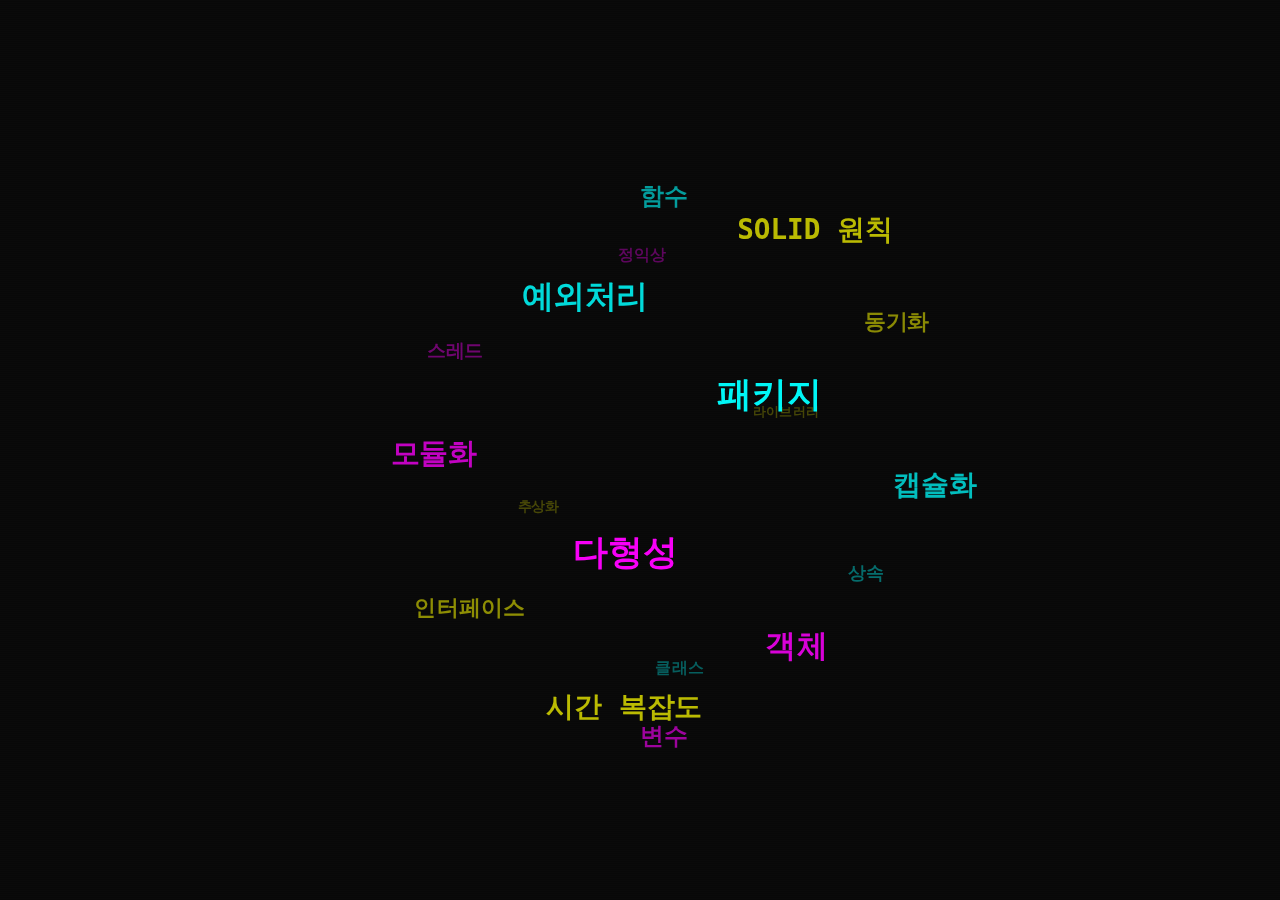
<file: index.html>
<!DOCTYPE html>
<html lang="Ko">

<head>
    <meta charset="UTF-8">
    <meta http-equiv="X-UA-Compatible" content="IE=edge">
    <meta name="viewport" content="width=device-width, initial-scale=1.0">
    <link rel="stylesheet" href="style.css">
    <title>Document</title>
</head>

<body>
    <div id='cursor'></div>

    <ul class='tags-cloud'>
        <li class='tag'><span class='wrap'>변수</span></li>
        <li class='tag'><span class='wrap'>시간 복잡도</span></li>
        <li class='tag'><span class='wrap'>클래스</span></li>
        <li class='tag'><span class='wrap'>객체</span></li>
        <li class='tag'><span class='wrap'>인터페이스</span></li>
        <li class='tag'><span class='wrap'>상속</span></li>
        <li class='tag'><span class='wrap'>다형성</span></li>
        <li class='tag'><span class='wrap'>추상화</span></li>
        <li class='tag'><span class='wrap'>캡슐화</span></li>
        <li class='tag'><span class='wrap'>모듈화</span></li>
        <li class='tag'><span class='wrap'>라이브러리</span></li>
        <li class='tag'><span class='wrap'>패키지</span></li>
        <li class='tag'><span class='wrap'>스레드</span></li>
        <li class='tag'><span class='wrap'>동기화</span></li>
        <li class='tag'><span class='wrap'>예외처리</span></li>
        <li class='tag'><span class='wrap'>정익상</span></li>
        <li class='tag'><span class='wrap'>SOLID 원칙</span></li>
        <li class='tag'><span class='wrap'>함수</span></li>
    </ul>
    <script src="main.js"></script>
</body>

</html>
</file>
<file: style.css>
@keyframes fadeIn {
    from { opacity: 0; }
    to { opacity: 1; }
}

@keyframes glitch {
    0% {
        text-shadow: 0.05em 0 0 #00fffc, -0.05em -0.025em 0 #fc00ff,
            0.025em 0.05em 0 #fffc00;
    }
    14% {
        text-shadow: 0.05em 0 0 #00fffc, -0.05em -0.025em 0 #fc00ff,
            0.025em 0.05em 0 #fffc00;
    }
    15% {
        text-shadow: -0.05em -0.025em 0 #00fffc, 0.025em 0.025em 0 #fc00ff,
            -0.05em -0.05em 0 #fffc00;
    }
    49% {
        text-shadow: -0.05em -0.025em 0 #00fffc, 0.025em 0.025em 0 #fc00ff,
            -0.05em -0.05em 0 #fffc00;
    }
    50% {
        text-shadow: 0.025em 0.05em 0 #00fffc, 0.05em 0 0 #fc00ff,
            0 -0.05em 0 #fffc00;
    }
    99% {
        text-shadow: 0.025em 0.05em 0 #00fffc, 0.05em 0 0 #fc00ff,
            0 -0.05em 0 #fffc00;
    }
    100% {
        text-shadow: -0.025em 0 0 #00fffc, -0.025em -0.025em 0 #fc00ff,
            -0.025em -0.05em 0 #fffc00;
    }
}

* {
    margin: 0;
    padding: 0;
    box-sizing: border-box;
}

html {
    font-family: 'IBM Plex Mono', monospace;
}

body {
    background: #0a0a0a;
    color: #00ff00;
    cursor: none;
    overflow: hidden;
}

body::before {
    content: "";
    position: fixed;
    top: 0;
    left: 0;
    width: 100%;
    height: 100%;
    background: 
        repeating-linear-gradient(
            0deg,
            rgba(0, 0, 0, 0.15),
            rgba(0, 0, 0, 0.15) 1px,
            transparent 1px,
            transparent 2px
        );
    pointer-events: none;
}

#cursor {
    position: fixed;
    top: -16px;
    left: -16px;
    z-index: 1;
    height: 32px;
    width: 32px;
    border-radius: 50%;
    background: #0ff;
    opacity: 0;
    box-shadow: 0 0 20px #0ff, 0 0 30px #0ff, 0 0 40px #0ff;
    mix-blend-mode: screen;
}

#cursor.-activated {
    animation: fadeIn 0.5s ease-out forwards;
}

.tags-cloud {
    position: fixed;
    top: calc(50% - 30vmin);
    left: calc(50% - 30vmin);
    height: 60vmin;
    width: 60vmin;
    list-style: none;
}

.tag {
    position: absolute;
    top: 50%;
    left: 50%;
    font-size: 4vmin;
    font-weight: bold;
    transition: 0.5s;
    transform-origin: 0 0;
}

.tag:hover {
    color: #fff;
    text-shadow: 0 0 10px #0ff, 0 0 20px #0ff, 0 0 30px #0ff, 0 0 40px #0ff;
    animation: glitch 0.3s infinite;
}

.tag:nth-child(3n) { color: #0ff; }   /* 사이안 */
.tag:nth-child(3n+1) { color: #f0f; } /* 마젠타 */
.tag:nth-child(3n+2) { color: #ff0; } /* 노랑 */
</file>
